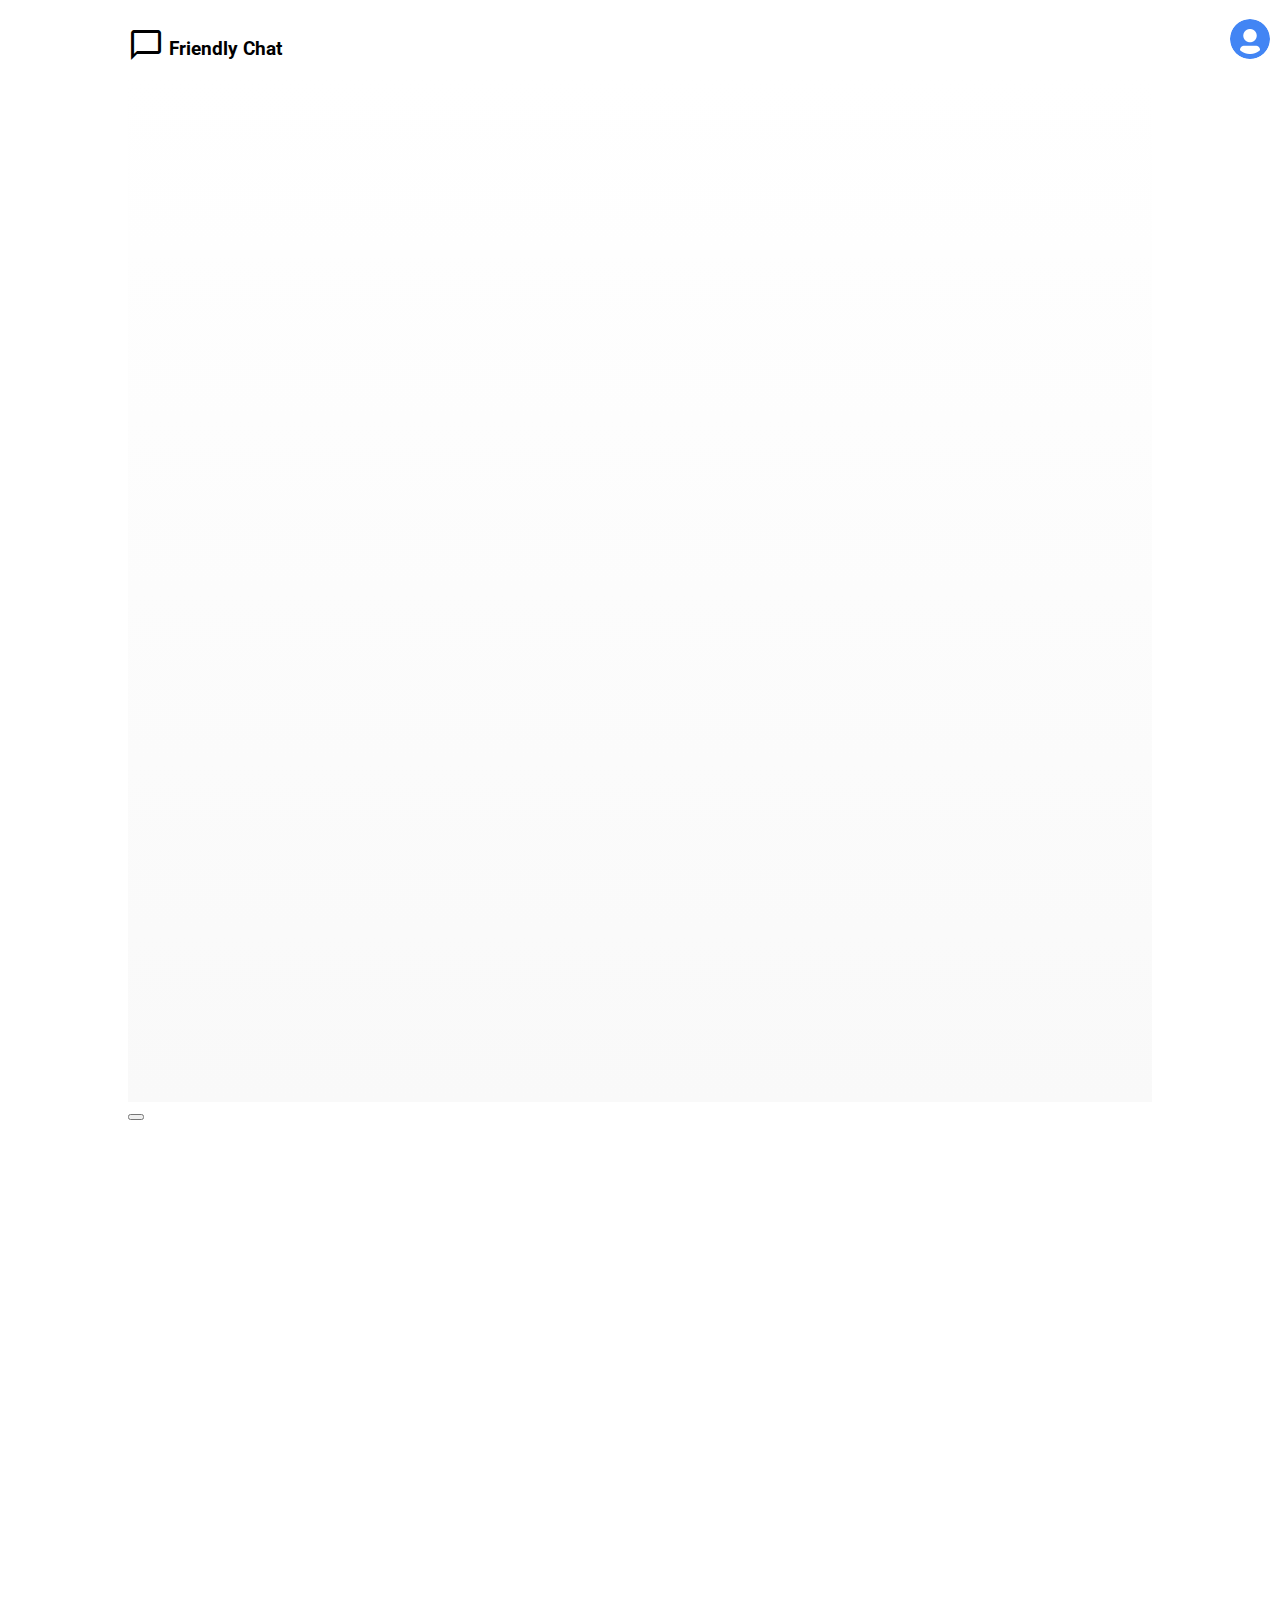
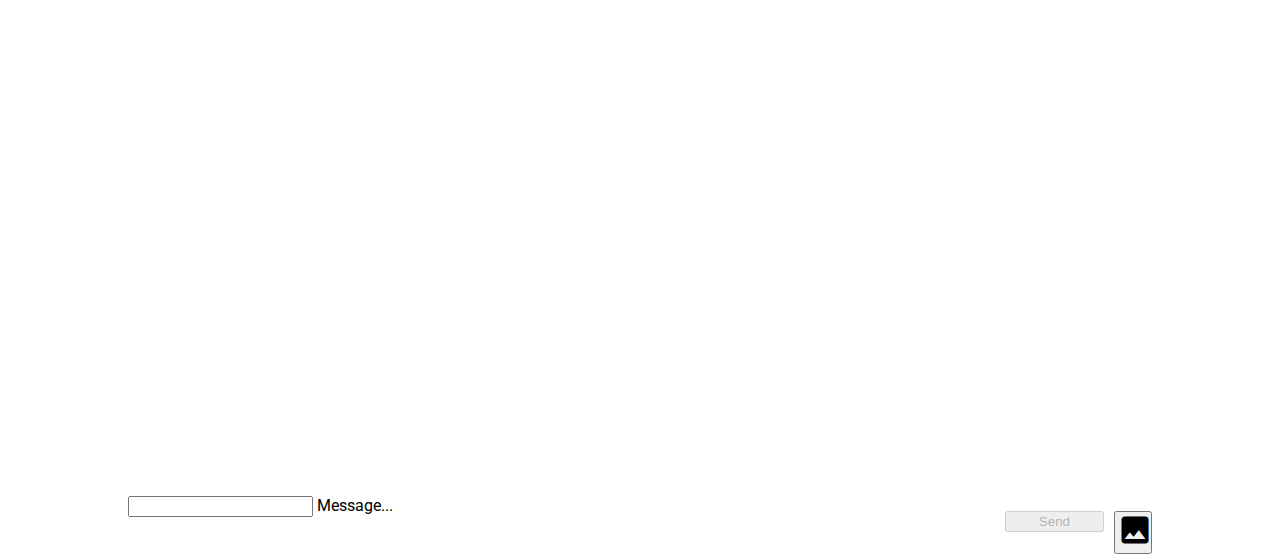
<file: index_bak.html>
<!doctype html>
<!--
  Copyright 2015 Google Inc. All rights reserved.
  Licensed under the Apache License, Version 2.0 (the "License");
  you may not use this file except in compliance with the License.
  You may obtain a copy of the License at
      https://www.apache.org/licenses/LICENSE-2.0
  Unless required by applicable law or agreed to in writing, software
  distributed under the License is distributed on an "AS IS" BASIS,
  WITHOUT WARRANTIES OR CONDITIONS OF ANY KIND, either express or implied.
  See the License for the specific language governing permissions and
  limitations under the License
-->
<html lang="en">
<head>
  <meta charset="utf-8">
  <meta http-equiv="X-UA-Compatible" content="IE=edge">
  <meta name="description" content="Learn how to use the Firebase platform on the Web">
  <meta name="viewport" content="width=device-width, initial-scale=1.0">
  <title>Friendly Chat</title>

  <!-- Disable tap highlight on IE -->
  <meta name="msapplication-tap-highlight" content="no">

  <!-- Web Application Manifest -->
  <link rel="manifest" href="manifest.json">

  <!-- Add to homescreen for Chrome on Android -->
  <meta name="mobile-web-app-capable" content="yes">
  <meta name="application-name" content="Friendly Chat">
  <meta name="theme-color" content="#303F9F">

  <!-- Add to homescreen for Safari on iOS -->
  <meta name="apple-mobile-web-app-capable" content="yes">
  <meta name="apple-mobile-web-app-status-bar-style" content="black-translucent">
  <meta name="apple-mobile-web-app-title" content="Friendly Chat">
  <meta name="apple-mobile-web-app-status-bar-style" content="#303F9F">

  <!-- Tile icon for Win8 -->
  <meta name="msapplication-TileColor" content="#3372DF">
  <meta name="msapplication-navbutton-color" content="#303F9F">

  <!-- Material Design Lite -->
  <link rel="stylesheet" href="https://fonts.googleapis.com/icon?family=Material+Icons">
  <link rel="stylesheet" href="https://code.getmdl.io/1.1.3/material.orange-indigo.min.css">
  <script defer src="https://code.getmdl.io/1.1.3/material.min.js"></script>

  <!-- App Styling -->
  <link rel="stylesheet" href="https://fonts.googleapis.com/css?family=Roboto:regular,bold,italic,thin,light,bolditalic,black,medium&amp;lang=en">
  <link rel="stylesheet" href="styles/main.css">
</head>
<body>
<div class="demo-layout mdl-layout mdl-js-layout mdl-layout--fixed-header">

  <!-- Header section containing logo -->
  <header class="mdl-layout__header mdl-color-text--white mdl-color--light-blue-700">
    <div class="mdl-cell mdl-cell--12-col mdl-cell--12-col-tablet mdl-grid">
      <div class="mdl-layout__header-row mdl-cell mdl-cell--12-col mdl-cell--12-col-tablet mdl-cell--12-col-desktop">
        <h3><i class="material-icons">chat_bubble_outline</i> Friendly Chat</h3>
      </div>
      <div id="user-container">
        <div hidden id="user-pic"></div>
        <div hidden id="user-name"></div>
        <button hidden id="sign-out" class="mdl-button mdl-js-button mdl-js-ripple-effect mdl-color-text--white">
          Sign-out
        </button>
        <button hidden id="sign-in" class="mdl-button mdl-js-button mdl-js-ripple-effect mdl-color-text--white">
          <i class="material-icons">account_circle</i>Sign-in with Google
        </button>
      </div>
    </div>
  </header>

  <main class="mdl-layout__content mdl-color--grey-100">
    <div id="messages-card-container" class="mdl-cell mdl-cell--12-col mdl-grid">

      <!-- Messages container -->
      <div id="messages-card" class="mdl-card mdl-shadow--2dp mdl-cell mdl-cell--12-col mdl-cell--6-col-tablet mdl-cell--6-col-desktop">
        <div class="mdl-card__supporting-text mdl-color-text--grey-600">
          <div id="messages">
            <span id="message-filler"></span>
          </div>
          <form id="message-form" action="#">
            <div class="mdl-textfield mdl-js-textfield mdl-textfield--floating-label">
              <input class="mdl-textfield__input" type="text" id="message">
              <label class="mdl-textfield__label" for="message">Message...</label>
            </div>
            <button id="submit" disabled type="submit" class="mdl-button mdl-js-button mdl-button--raised mdl-js-ripple-effect">
              Send
            </button>
          </form>
          <form id="image-form" action="#">
            <input id="mediaCapture" type="file" accept="image/*,capture=camera">
            <button id="submitImage" title="Add an image" class="mdl-button mdl-js-button mdl-button--raised mdl-js-ripple-effect mdl-color--amber-400 mdl-color-text--white">
              <i class="material-icons">image</i>
            </button>
          </form>
        </div>
      </div>

      <div id="must-signin-snackbar" class="mdl-js-snackbar mdl-snackbar">
        <div class="mdl-snackbar__text"></div>
        <button class="mdl-snackbar__action" type="button"></button>
      </div>

    </div>
  </main>
</div>

<!-- Firebase -->
<!-- ***********************************************************************************************************************
     * TODO(DEVELOPER): Paste the initialization snippet from: Firebase Console > Overview > Add Firebase to your web app. *
     *********************************************************************************************************************** -->
   
<script src="scripts/main.js"></script>
</body>
</html>
</file>
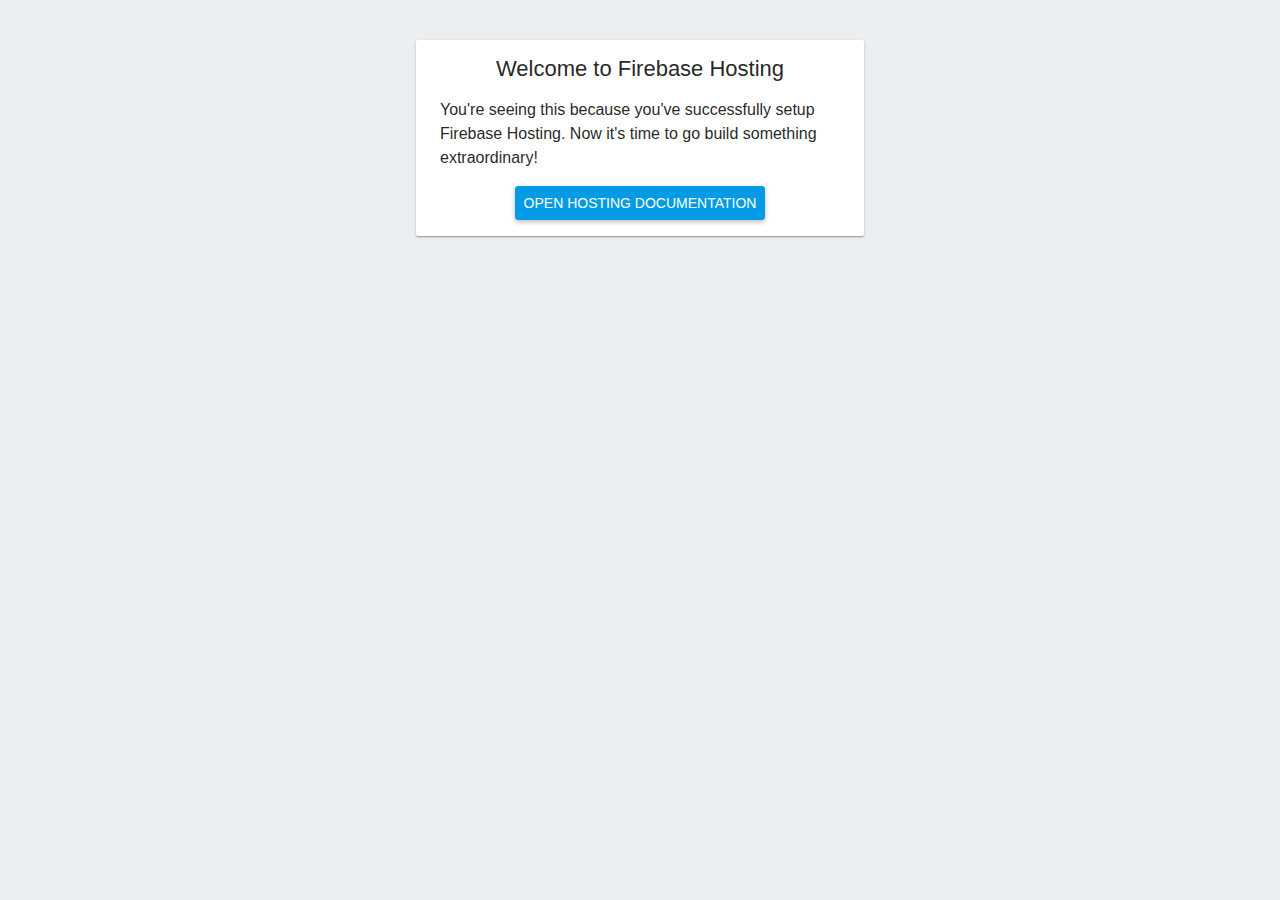
<file: public/index_bak.html>
<!DOCTYPE html>
<html>
  <head>
    <meta charset="utf-8">
    <title>Welcome to Firebase Hosting</title>
    <style media="screen">
      body {
        font-family: Roboto, Arial, sans-serif;
        background: #ECEFF1;
        color: rgba(0,0,0,0.87);
      }

      a {
        color: rgb(3,155,229);
      }

      #message {
        max-width: 400px;
        margin: 40px auto;
        box-shadow: 0 1px 3px 0 rgba(0,0,0,0.2),0 1px 1px 0 rgba(0,0,0,0.14),0 2px 1px -1px rgba(0,0,0,0.12);
        border-radius: 2px;
        background: white;
        padding: 16px 24px;
      }

      #message h1 {
        font-size: 22px;
        font-weight: 500;
        text-align: center;
        margin: 0 0 16px;
      }

      #message p {
        font-weight: 300;
        line-height: 150%;
      }

      #message ul {
        list-style: none;
        margin: 16px 0 0;
        padding: 0;
        text-align: center;
      }

      #message li a {
        display: inline-block;
        padding: 8px;
        text-transform: uppercase;
        text-decoration: none;
        font-weight: 500;
        background: rgb(3,155,229);
        color: white;
        border: 1px solid rgb(3,155,229);
        border-radius: 3px;
        font-size: 14px;
        box-shadow: 0 2px 5px 0 rgba(0,0,0,.26);
      }
    </style>
  </head>
  <body>
    <div id="message">
      <h1>Welcome to Firebase Hosting</h1>
      <p>You're seeing this because you've successfully setup Firebase Hosting. Now it's time to go build something extraordinary!</p>
      <ul>
        <li><a target="_blank" href="https://firebase.google.com/docs/hosting/">Open Hosting Documentation</a></li>
      </ul>
    </div>
  </body>
</html>
</file>
<file: styles/main.css>
/**
 * Copyright 2015 Google Inc. All Rights Reserved.
 *
 * Licensed under the Apache License, Version 2.0 (the "License");
 * you may not use this file except in compliance with the License.
 * You may obtain a copy of the License at
 *
 *      http://www.apache.org/licenses/LICENSE-2.0
 *
 * Unless required by applicable law or agreed to in writing, software
 * distributed under the License is distributed on an "AS IS" BASIS,
 * WITHOUT WARRANTIES OR CONDITIONS OF ANY KIND, either express or implied.
 * See the License for the specific language governing permissions and
 * limitations under the License.
 */

html, body {
  font-family: 'Roboto', 'Helvetica', sans-serif;
}
main, #messages-card {
  height: 1024px;
  padding-bottom: 0;
}
#messages-card-container {
  height: calc(100% - 150px);
  padding-bottom: 0;
}
#messages-card {
  margin-top: 15px;
}
.mdl-layout__header-row span {
  margin-left: 15px;
  margin-top: 17px;
}
.mdl-grid {
  max-width: 1024px;
  /*max-height: 2048px;*/
  /*test adding*/
  margin: auto;
}

/* -----------------------------------------------*/
.material-icons {
  font-size: 36px;
  top: 8px;
  position: relative;
}
.mdl-layout__header-row {
  padding: 0;
  margin: 0 auto;
}
.mdl-card__supporting-text {
  width: auto;
  height: 200%;
  padding-top: 0;
  padding-bottom: 0;
}
#messages {
  overflow-y: auto;
  margin-bottom: 10px;
  height: calc(100% - 40px);
}
#message-filler {
  flex-grow: 1;
}
.message-container:first-of-type {
  border-top-width: 0;
}
.message-container {
  display: block;
  margin-top: 10px;
  border-top: 1px solid #f3f3f3;
  padding-top: 10px;
  opacity: 0;
  transition: opacity 1s ease-in-out;
}
.message-container.visible {
  opacity: 1;
}
.message-container .pic {
  background-image: url('/images/profile_placeholder.png');
  background-repeat: no-repeat;
  width: 30px;
  height: 30px;
  background-size: 30px;
  border-radius: 20px;
}
.message-container .spacing {
  display: table-cell;
  vertical-align: top;
}
.message-container .message {
  display: table-cell;
  width: calc(100% - 40px);
  padding: 5px 0 5px 10px;
}
.message-container .name {
  display: inline-block;
  width: 100%;
  padding-left: 40px;
  color: #bbb;
  font-style: italic;
  font-size: 12px;
  box-sizing: border-box;
}
#message-form {
  display: flex;
  flex-direction: row;
  width: calc(100% - 48px);
  float: left;
}
#image-form {
  display: flex;
  flex-direction: row;
  width: 48px;
  float: right;
}
#message-form .mdl-textfield {
  width: calc(100% - 100px);
}
#message-form button, #image-form button {
  width: 100px;
  margin: 15px 0 0 10px;
}
.mdl-card {
  min-height: 0;
}
.mdl-card {
  background: linear-gradient(white, #f9f9f9);
  justify-content: space-between;
}
#user-container {
  position: absolute;
  display: flex;
  flex-direction: row;
  top: 22px;
  width: 100%;
  right: 0;
  padding-left: 10px;
  justify-content: flex-end;
  padding-right: 10px;
}
#user-container #user-pic {
  top: -3px;
  position: relative;
  display: inline-block;
  background-image: url('/images/profile_placeholder.png');
  background-repeat: no-repeat;
  width: 40px;
  height: 40px;
  background-size: 40px;
  border-radius: 20px;
}
#user-container #user-name {
  font-size: 16px;
  line-height: 36px;
  padding-right: 10px;
  padding-left: 20px;
}
#image-form #submitImage {
  width: auto;
  padding: 0 6px 0 1px;
  min-width: 0;
}
#image-form #submitImage .material-icons {
  top: -1px;
}
.message img {
  max-width: 600px;
  max-height: 400px;
}
/*------------------------------------------*/
#mediaCapture {
  display: none;
}
@media screen and (max-width: 610px) {
  header {
    height: 113px;
    padding-bottom: 80px !important;
  }
  #user-container {
    top: 72px;
    background-color: rgb(3,155,229);
    height: 38px;
    padding-top: 3px;
    padding-right: 2px;
  }
  #user-container #user-pic {
    top: 2px;
    width: 33px;
    height: 33px;
    background-size: 33px;
  }
}
.mdl-textfield__label:after {
  background-color: #0288D1;
}
.mdl-textfield--floating-label.is-focused .mdl-textfield__label {
  color: #0288D1;
}
.mdl-button .material-icons {
  top: -1px;
  margin-right: 5px;
}
</file>
